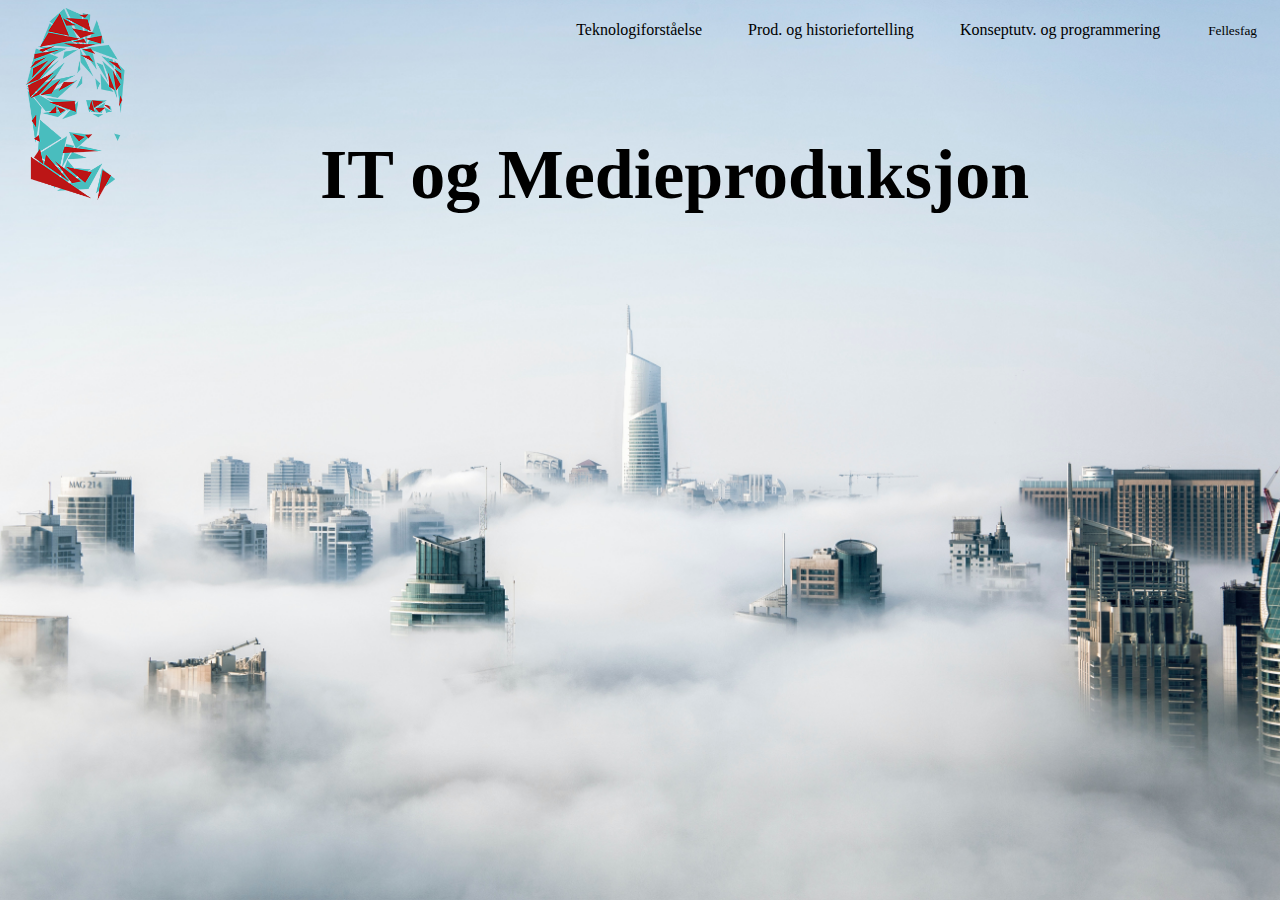
<file: Index.html>
<!doctype html>
<html>
<head>
    <title>Ruben K. Markhus</title>

    <link rel="stylesheet" href="style.css">
    <meta charset="UTF-8">
    <meta http-equiv="X-UA-Compatible" content="IE=edge">
    <meta name="viewport" content="width=device-width, initial-scale=1.0">
</head>

<body>
    
    <header>
        <div class="main">
            <div class="logo">
                <img src="asvg logo.png">
            </div>
            <ul>
                <li><a href="./teknologiforstaelse.html">Teknologiforståelse</a></li>
                <li><a href="./Prod. og Historiefortelling.html">Prod. og historiefortelling</a></li>
                <li><a href="./Konseptutv. og programmering.html">Konseptutv. og programmering</a></li>
                <div class="dropdown">
                    <button class="dropbtn">Fellesfag 
                      <i class="fa fa-caret-down"></i>
                    </button>
                    <div class="dropdown-content">
                      <a href="#">Engelsk</a>
                      <a href="#">Matte</a>
                      <a href="#">Naturfag</a>
                
                
            </ul>
        </div>
        <div class="title">
            <h1>IT og Medieproduksjon</h1>
        </div>
    </header>
</file>
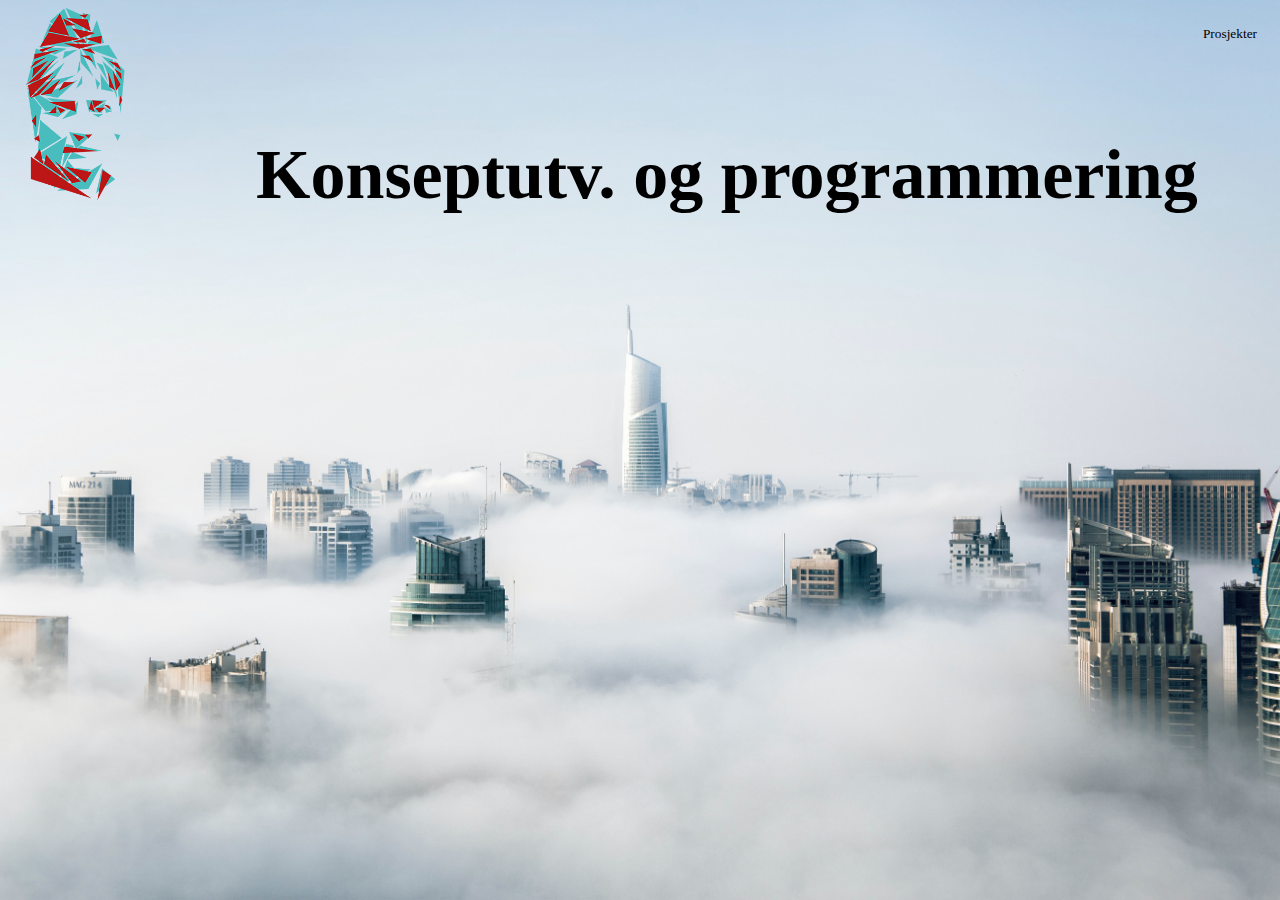
<file: Konseptutv. og programmering.html>
<!DOCTYPE html>
<html lang="en">
<head>
    <div class="logo">
    <li><a href="./Index.html"><img src="asvg logo.png"></a>
    </div>
    <link rel="stylesheet" href="konsept.css">
    <meta charset="UTF-8">
    <meta http-equiv="X-UA-Compatible" content="IE=edge">
    <meta name="viewport" content="width=device-width, initial-scale=1.0">
    <title>Konseptutv. og programmering</title>
</head>
<body>
    <div class="title">
        <h1>Konseptutv. og programmering</h1>
    </div>
</body>
<body>
    
    </div>
    
    <div class="dropdown" style="float:right;">
      <button class="dropbtn">Prosjekter</button>
      <div class="dropdown-content">
        <a href="#">Prosjekt 1.</a>
        <a href="#">Prosjekt 2.</a>
        <a href="#">Prosjekt 3.</a>
      </div>
    </div>
    
    </body>
</html>
</file>
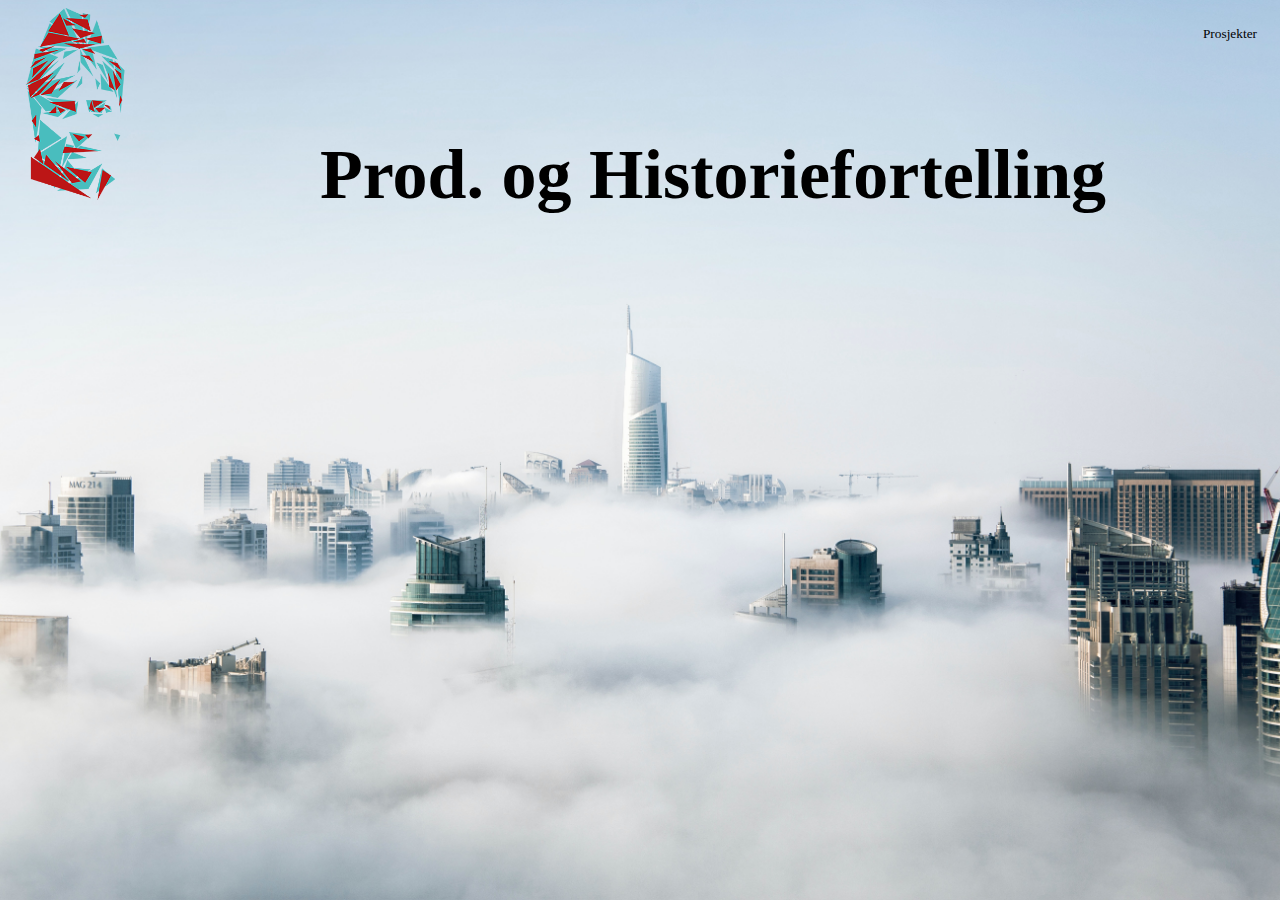
<file: Prod. og Historiefortelling.html>
<!DOCTYPE html>
<html lang="en">
<head>
    <div class="logo">
    <li><a href="./Index.html"><img src="asvg logo.png"></a>
    </div>
    <link rel="stylesheet" href="prod_style.css">
    <meta charset="UTF-8">
    <meta http-equiv="X-UA-Compatible" content="IE=edge">
    <meta name="viewport" content="width=device-width, initial-scale=1.0">
    <title>Prod. og Historiefortelling</title>
</head>
<body>
    <div class="title">
        <h1>Prod. og Historiefortelling</h1>
    </div>
</body>
<body>
    
    </div>
    
    <div class="dropdown" style="float:right;">
      <button class="dropbtn">Prosjekter</button>
      <div class="dropdown-content">
        <a href="#">Prosjekt 1.</a>
        <a href="#">Prosjekt 2.</a>
        <a href="#">Prosjekt 3.</a>
      </div>
    </div>
    
    </body>
</html>
</file>
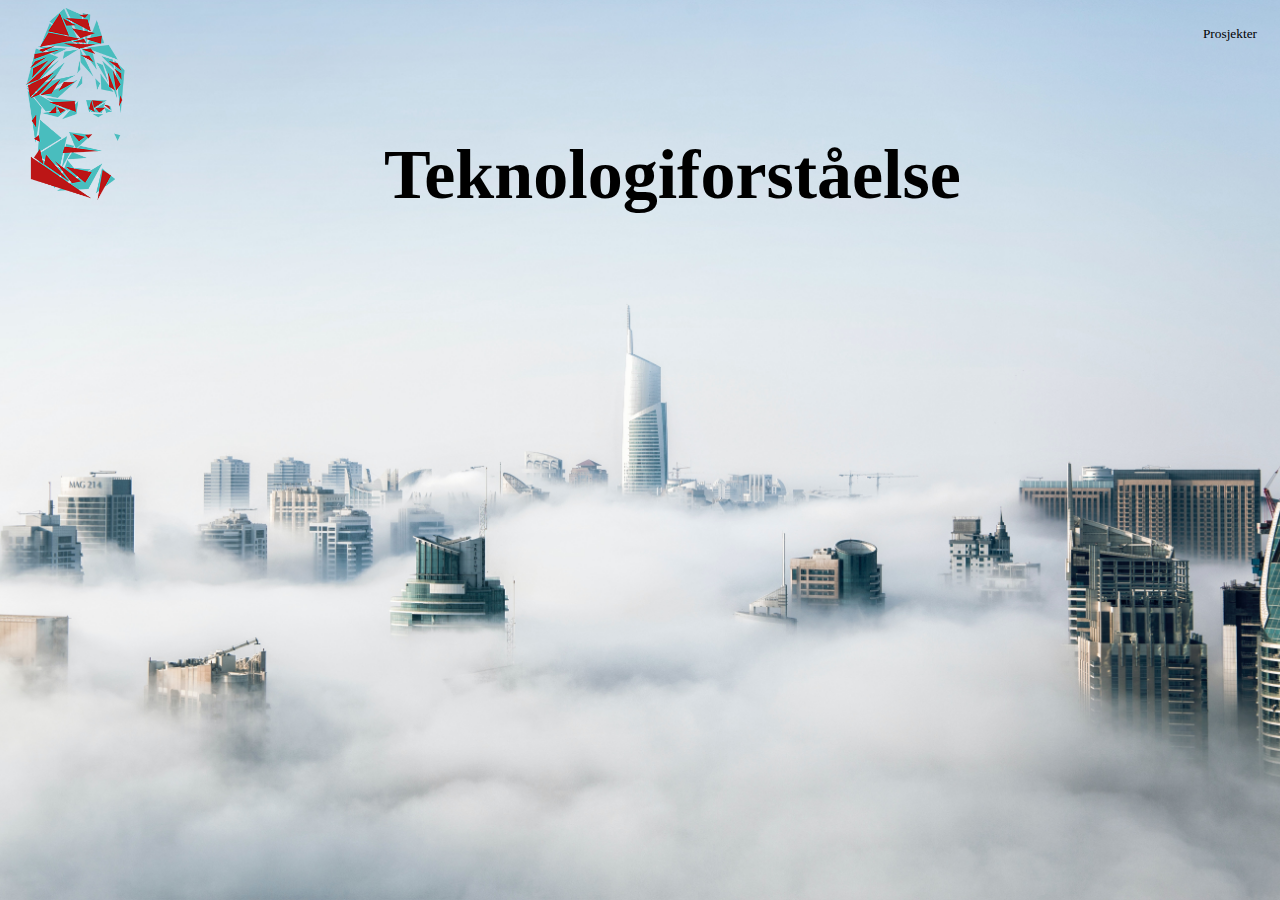
<file: teknologiforstaelse.html>
<!DOCTYPE html>
<html lang="en">
<head>
    <div class="logo">
    <li><a href="./Index.html"><img src="asvg logo.png"></a>
    </div>
    <link rel="stylesheet" href="tekfor_style.css">
    <meta charset="UTF-8">
    <meta http-equiv="X-UA-Compatible" content="IE=edge">
    <meta name="viewport" content="width=device-width, initial-scale=1.0">
    <title>Teknologiforsåelse</title>
</head>
<body>
    <div class="title">
        <h1>Teknologiforståelse</h1>
    </div>
</body>
<body>
    
    </div>
    
    <div class="dropdown" style="float:right;">
      <button class="dropbtn">Prosjekter</button>
      <div class="dropdown-content">
        <a href="./tsd web.html">Sosiale Medier</a>
        <a href="#">Prosjekt 2.</a>
        <a href="#">Prosjekt 3.</a>
      </div>
    </div>
    
    </body>
</html>
</file>
<file: style.css>
*{
    margin: 0;
    padding: 0;
    font-family: Century Gothic;
}
body {
    background-image: url("pexels-aleksandar-pasaric-325185.jpg");
    height: 100vh;
    background-size: cover;
    background-position: center;
        }
ul{

    float: right;
    list-style-type: none;
    margin-top: 15px;
}
ul li{
    display: inline-block;
}
ul li a{
    text-decoration: none;
    color: rgb(0, 0, 0);
    padding: 5px 20px;
    border: 1px solid transparent;
    transition: 0.6s ease;
    

}
ul li a:hover{
    background-color: rgb(255, 255, 255);
    color: rgb(0, 0, 0);
}
.logo img{
    float: left;
    width: 150px;
    height: auto;
}

.title{
    position: absolute;
    top: 15%;
    left: 25%;
    transform: translate (-50%,-50%)
}

.title h1{
    color:rgb(0, 0, 0);
    font-size: 70px
}
.dropbtn {
    background-color: transparent;
    text-decoration: none;
    color: rgb(0, 0, 0);
    padding: 5px 20px;
    border: solid transparent;
    transition: 0.6s ease;
    min-width: 85px;
    
  }
  
  .dropdown {
    position: relative;
    display: inline-block;
    text-decoration-color: rgb(0, 0, 0);

  }
  
  .dropdown-content {

    list-style-type: none;
    display: none;
    position: absolute;
    right: 0;
    background-color: #ffffff;
    min-width: 85px;
    box-shadow: 0px 8px 16px 0px rgb(0, 0, 0);
    z-index: 1;
  }
  
  .dropdown-content a {
    color: rgb(0, 0, 0);
    padding: 12px 16px;
    text-decoration: none;
    display: block;
  }
  
  .dropdown-content a:hover {background-color: #f1f1f1;}
  .dropdown:hover .dropdown-content {display: block;}
  .dropdown:hover .dropbtn {background-color: #ffffff;}
</file>
<file: konsept.css>
*{
    margin: 0;
    padding: 0;
    font-family: Century Gothic;
}
body {
    background-image: url("pexels-aleksandar-pasaric-325185.jpg");
    height: 100vh;
    background-size: cover;
    background-position: center;
        }
ul{
    float: right;
    list-style-type: none;
    margin-top: 15px;
}
ul li{
    display: inline-block;
}
ul li a{
    text-decoration: none;
    color: #fff;
    padding: 5px 20px;
    border: solid transparent;
    transition: 0.6s ease;
}
ul li a:hover{
    background-color: #fff;
    color: #000;
}
.logo img{
    float: left;
    width: 150px;
    height: auto;
}

.title{
    position: absolute;
    top: 15%;
    left: 20%;
    transform: translate (-50%,-50%)
}

.title h1{
    color:rgb(0, 0, 0);
    font-size: 70px
}
.dropbtn {
    background-color: transparent;
    text-decoration: none;
    color: rgb(0, 0, 0);
    padding: 5px 20px;
    border: solid transparent;
    transition: 0.6s ease;
    min-width: 85px;
    
  }
  
  .dropdown {
    position: relative;
    display: inline-block;
    text-decoration-color: rgb(0, 0, 0);

  }
  
  .dropdown-content {

    list-style-type: none;
    display: none;
    position: absolute;
    right: 0;
    background-color: #ffffff;
    min-width: 85px;
    box-shadow: 0px 8px 16px 0px rgb(0, 0, 0);
    z-index: 1;
  }
  
  .dropdown-content a {
    color: rgb(0, 0, 0);
    padding: 12px 16px;
    text-decoration: none;
    display: block;
  }
  
  .dropdown-content a:hover {background-color: #f1f1f1;}
  .dropdown:hover .dropdown-content {display: block;}
  .dropdown:hover .dropbtn {background-color: #ffffff;}
.title h1{
    color:rgb(0, 0, 0);
    font-size: 70px
}
</file>
<file: prod_style.css>
*{
    margin: 0;
    padding: 0;
    font-family: Century Gothic;
}
body {
    background-image: url("pexels-aleksandar-pasaric-325185.jpg");
    height: 100vh;
    background-size: cover;
    background-position: center;
        }
ul{
    float: right;
    list-style-type: none;
    margin-top: 15px;
}
ul li{
    display: inline-block;
}
ul li a{
    text-decoration: none;
    color: #fff;
    padding: 5px 20px;
    border: solid transparent;
    transition: 0.6s ease;
}
ul li a:hover{
    background-color: #fff;
    color: #000;
}
.logo img{
    float: left;
    width: 150px;
    height: auto;
}

.title{
    position: absolute;
    top: 15%;
    left: 25%;
    transform: translate (-50%,-50%)
}

.title h1{
    color:rgb(0, 0, 0);
    font-size: 70px
}
.dropbtn {
    background-color: transparent;
    text-decoration: none;
    color: rgb(0, 0, 0);
    padding: 5px 20px;
    border: solid transparent;
    transition: 0.6s ease;
    min-width: 85px;
    
  }
  
  .dropdown {
    position: relative;
    display: inline-block;
    text-decoration-color: rgb(0, 0, 0);

  }
  
  .dropdown-content {

    list-style-type: none;
    display: none;
    position: absolute;
    right: 0;
    background-color: #ffffff;
    min-width: 85px;
    box-shadow: 0px 8px 16px 0px rgb(0, 0, 0);
    z-index: 1;
  }
  
  .dropdown-content a {
    color: rgb(0, 0, 0);
    padding: 12px 16px;
    text-decoration: none;
    display: block;
  }
  
  .dropdown-content a:hover {background-color: #f1f1f1;}
  .dropdown:hover .dropdown-content {display: block;}
  .dropdown:hover .dropbtn {background-color: #ffffff;}
.title h1{
    color:rgb(0, 0, 0);
    font-size: 70px
}
</file>
<file: tekfor_style.css>
*{
    margin: 0;
    padding: 0;
    font-family: Century Gothic;
}
body {
    background-image: url("pexels-aleksandar-pasaric-325185.jpg");
    height: 100vh;
    background-size: cover;
    background-position: center;
        }
ul{
    float: right;
    list-style-type: none;
    margin-top: 15px;
}
ul li{
    display: inline-block;
}
ul li a{
    text-decoration: none;
    color: #fff;
    padding: 5px 20px;
    border: solid transparent;
    transition: 0.6s ease;
}
ul li a:hover{
    background-color: #fff;
    color: #000;
}
.logo img{
    float: left;
    width: 150px;
    height: auto;
}

.title{
    position: absolute;
    top: 15%;
    left: 30%;
    transform: translate (-50%,-50%)
}

.title h1{
    color:rgb(0, 0, 0);
    font-size: 70px
}
.dropbtn {
    background-color: transparent;
    text-decoration: none;
    color: rgb(0, 0, 0);
    padding: 5px 20px;
    border: solid transparent;
    transition: 0.6s ease;
    min-width: 85px;
    
  }
  
  .dropdown {
    position: relative;
    display: inline-block;
    text-decoration-color: rgb(0, 0, 0);

  }
  
  .dropdown-content {

    list-style-type: none;
    display: none;
    position: absolute;
    right: 0;
    background-color: #ffffff;
    min-width: 85px;
    box-shadow: 0px 8px 16px 0px rgb(0, 0, 0);
    z-index: 1;
  }
  
  .dropdown-content a {
    color: rgb(0, 0, 0);
    padding: 12px 16px;
    text-decoration: none;
    display: block;
  }
  
  .dropdown-content a:hover {background-color: #f1f1f1;}
  .dropdown:hover .dropdown-content {display: block;}
  .dropdown:hover .dropbtn {background-color: #ffffff;}
.title h1{
    color:rgb(0, 0, 0);
    font-size: 70px
}
</file>
